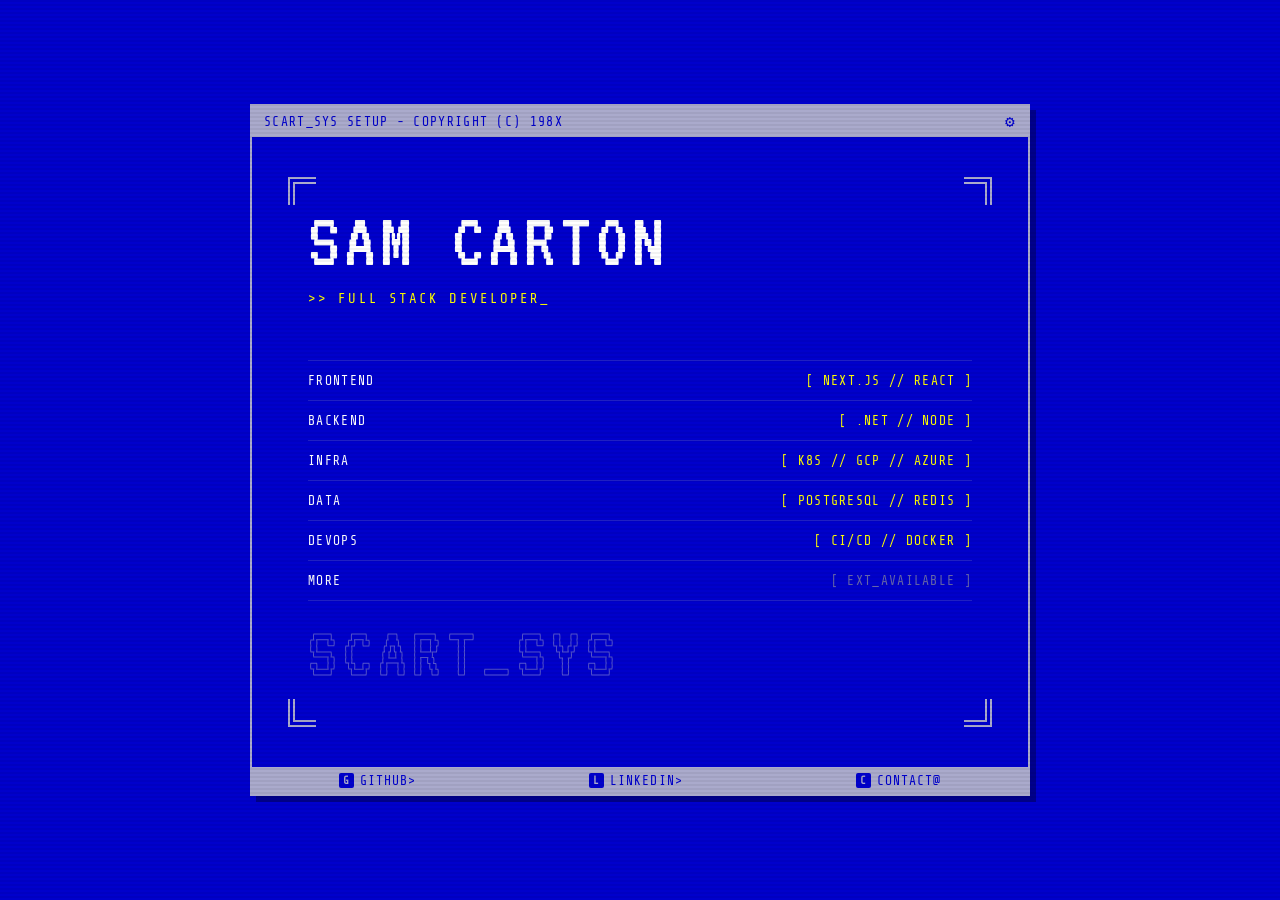
<file: index.html>
<!DOCTYPE html>
<html lang="en">
<head>
  <meta charset="UTF-8">
  <meta name="viewport" content="width=device-width, initial-scale=1.0">
  <title>SAM CARTON</title>
  <link rel="preconnect" href="https://fonts.googleapis.com">
  <link rel="preconnect" href="https://fonts.gstatic.com" crossorigin>
  <link href="https://fonts.googleapis.com/css2?family=Share+Tech+Mono&family=VT323&display=swap" rel="stylesheet">
  <link rel="apple-touch-icon" sizes="180x180" href="/apple-touch-icon.png">
  <link rel="icon" type="image/png" sizes="32x32" href="/favicon-32x32.png">
  <link rel="icon" type="image/png" sizes="16x16" href="/favicon-16x16.png">
  <link rel="manifest" href="/site.webmanifest">
  <style>
    *, *::before, *::after {
      box-sizing: border-box;
      margin: 0;
      padding: 0;
    }

    body {
      background: #0000cc;
      min-height: 100vh;
      display: flex;
      align-items: center;
      justify-content: center;
      font-family: 'Share Tech Mono', 'Courier New', monospace;
      padding: 20px;
    }

    /* Scanlines overlay */
    body::after {
      content: '';
      position: fixed;
      inset: 0;
      background: repeating-linear-gradient(
        0deg,
        transparent,
        transparent 2px,
        rgba(0, 0, 0, 0.05) 2px,
        rgba(0, 0, 0, 0.05) 4px
      );
      pointer-events: none;
      z-index: 100;
    }

    .card {
      width: 100%;
      max-width: 780px;
      background: #0000cc;
      border: 2px solid #aaaacc;
      box-shadow: 6px 6px 0px #00008b;
      animation: flicker 8s infinite;
    }

    @keyframes flicker {
      0%, 95%, 100% { opacity: 1; }
      96% { opacity: 0.92; }
      97% { opacity: 1; }
      98% { opacity: 0.95; }
    }

    /* Title bar */
    .title-bar {
      background: #aaaacc;
      color: #0000cc;
      padding: 6px 12px;
      font-size: 13px;
      letter-spacing: 0.1em;
      display: flex;
      justify-content: space-between;
      align-items: center;
      text-transform: uppercase;
    }

    .title-bar-gear {
      cursor: default;
      font-size: 16px;
    }

    /* Main content */
    .content {
      padding: 40px 36px 30px;
      position: relative;
    }

    /* Corner brackets */
    .bracket-box {
      position: relative;
      padding: 24px 20px;
      margin-bottom: 30px;
    }

    .bracket {
      position: absolute;
      width: 28px;
      height: 28px;
      border-color: #aaaacc;
      border-style: solid;
    }

    .bracket::after {
      content: '';
      position: absolute;
      width: 23px;
      height: 23px;
      border-color: #aaaacc;
      border-style: solid;
    }

    .bracket-tl { top: 0; left: 0; border-width: 2px 0 0 2px; }
    .bracket-tl::after { top: 3px; left: 3px; border-width: 2px 0 0 2px; }

    .bracket-tr { top: 0; right: 0; border-width: 2px 2px 0 0; }
    .bracket-tr::after { top: 3px; right: 3px; border-width: 2px 2px 0 0; }

    .name {
      font-family: 'VT323', monospace;
      font-size: clamp(52px, 10vw, 80px);
      color: #ffffff;
      letter-spacing: 0.05em;
      line-height: 1;
      margin-bottom: 10px;
    }

    .subtitle {
      color: #ffff00;
      font-size: 14px;
      letter-spacing: 0.15em;
      text-transform: uppercase;
    }

    .subtitle::after {
      content: '_';
      animation: blink 1s step-end infinite;
    }

    @keyframes blink {
      0%, 100% { opacity: 1; }
      50% { opacity: 0; }
    }

    /* Menu rows */
    .menu {
      margin: 10px 0 16px;
      padding: 0 20px;
    }

    .menu-row {
      display: flex;
      justify-content: space-between;
      align-items: baseline;
      padding: 12px 0;
      border-bottom: 1px solid rgba(170, 170, 204, 0.2);
      color: #aaaacc;
      font-size: 13px;
      letter-spacing: 0.1em;
      text-transform: uppercase;
      text-decoration: none;
    }

    .menu-row:first-child {
      border-top: 1px solid rgba(170, 170, 204, 0.2);
    }

    a.menu-row {
      cursor: pointer;
      transition: color 0.1s;
    }

    a.menu-row:hover {
      color: #ffffff;
    }

    a.menu-row:hover .menu-value {
      color: #ffff55;
    }

    .menu-label {
      color: #ffffff;
    }

    .menu-value {
      color: #ffff00;
      white-space: nowrap;
      margin-left: 20px;
    }

    .menu-row.inactive .menu-value {
      color: #6666aa;
    }

    /* Watermark */
    .watermark {
      font-family: 'VT323', monospace;
      font-size: clamp(40px, 9vw, 72px);
      color: transparent;
      -webkit-text-stroke: 1px rgba(170, 170, 204, 0.5);
      letter-spacing: 0.08em;
      user-select: none;
      pointer-events: none;
      margin-bottom: 10px;
      padding-left: 20px;
    }

    /* Bottom bracket line */
    .bracket-bottom {
      height: 28px;
      position: relative;
      margin: 0 0 10px;
    }

    .bracket-bl { bottom: 0; left: 0; border-width: 0 0 2px 2px; }
    .bracket-bl::after { bottom: 3px; left: 3px; border-width: 0 0 2px 2px; }

    .bracket-br { bottom: 0; right: 0; border-width: 0 2px 2px 0; }
    .bracket-br::after { bottom: 3px; right: 3px; border-width: 0 2px 2px 0; }

    /* Footer bar */
    .footer-bar {
      background: #aaaacc;
      color: #0000cc;
      padding: 6px 0;
      display: flex;
      justify-content: space-around;
      font-size: 13px;
      letter-spacing: 0.08em;
      text-transform: uppercase;
    }

    .footer-link {
      color: #0000cc;
      text-decoration: none;
      display: flex;
      align-items: center;
      gap: 6px;
      padding: 0 8px;
      transition: background 0.1s, color 0.1s;
    }

    .footer-link:hover {
      background: #0000cc;
      color: #aaaacc;
    }

    .key {
      background: #0000cc;
      color: #aaaacc;
      font-size: 11px;
      padding: 1px 4px;
      border-radius: 2px;
      font-weight: bold;
    }

    .footer-link:hover .key {
      background: #aaaacc;
      color: #0000cc;
    }

    @media (max-width: 480px) {
      body {
        padding: 10px;
      }

      .content {
        padding: 20px 16px 16px;
      }

      .menu {
        padding: 0 20px;
      }

      .watermark {
        padding-left: 20px;
      }

      .bracket-box {
        padding: 16px 20px;
      }
    }
  </style>
</head>
<body>
  <div class="card">
    <div class="title-bar">
      <span>SCART_SYS SETUP - COPYRIGHT (C) 198X</span>
      <span class="title-bar-gear">&#9881;</span>
    </div>

    <div class="content">
      <div class="bracket-box">
        <span class="bracket bracket-tl"></span>
        <span class="bracket bracket-tr"></span>
        <div class="name">SAM CARTON</div>
        <div class="subtitle">&gt;&gt; FULL STACK DEVELOPER</div>
      </div>

      <div class="menu">
        <div class="menu-row">
          <span class="menu-label">FRONTEND</span>
          <span class="menu-value">[ NEXT.JS // REACT ]</span>
        </div>
        <div class="menu-row">
          <span class="menu-label">BACKEND</span>
          <span class="menu-value">[ .NET // NODE ]</span>
        </div>
        <div class="menu-row">
          <span class="menu-label">INFRA</span>
          <span class="menu-value">[ K8S // GCP // AZURE ]</span>
        </div>
        <div class="menu-row">
          <span class="menu-label">DATA</span>
          <span class="menu-value">[ POSTGRESQL // REDIS ]</span>
        </div>
        <div class="menu-row">
          <span class="menu-label">DEVOPS</span>
          <span class="menu-value">[ CI/CD // DOCKER ]</span>
        </div>
        <div class="menu-row inactive">
          <span class="menu-label">MORE</span>
          <span class="menu-value">[ EXT_AVAILABLE ]</span>
        </div>
      </div>

      <div class="watermark">SCART_SYS</div>

      <div class="bracket-bottom">
        <span class="bracket bracket-bl"></span>
        <span class="bracket bracket-br"></span>
      </div>
    </div>

    <div class="footer-bar">
      <a class="footer-link" id="link-github" href="https://github.com/samcarton" target="_blank" rel="noopener">
        <span class="key">G</span> GITHUB&gt;
      </a>
      <a class="footer-link" href="https://linkedin.com/in/sjcarton" target="_blank" rel="noopener">
        <span class="key">L</span> LINKEDIN&gt;
      </a>
      <a class="footer-link" href="mailto:contact@samcarton.com">
        <span class="key">C</span> CONTACT@
      </a>
    </div>
  </div>

  <script>
    document.addEventListener('keydown', function(e) {
      if (e.metaKey || e.ctrlKey || e.altKey) return;
      switch (e.key.toLowerCase()) {
        case 'g': document.getElementById('link-github').click(); break;
        case 'l': document.getElementById('link-linkedin').click(); break;
        case 'c': document.getElementById('link-contact').click(); break;
      }
    });
  </script>
</body>
</html>
</file>
